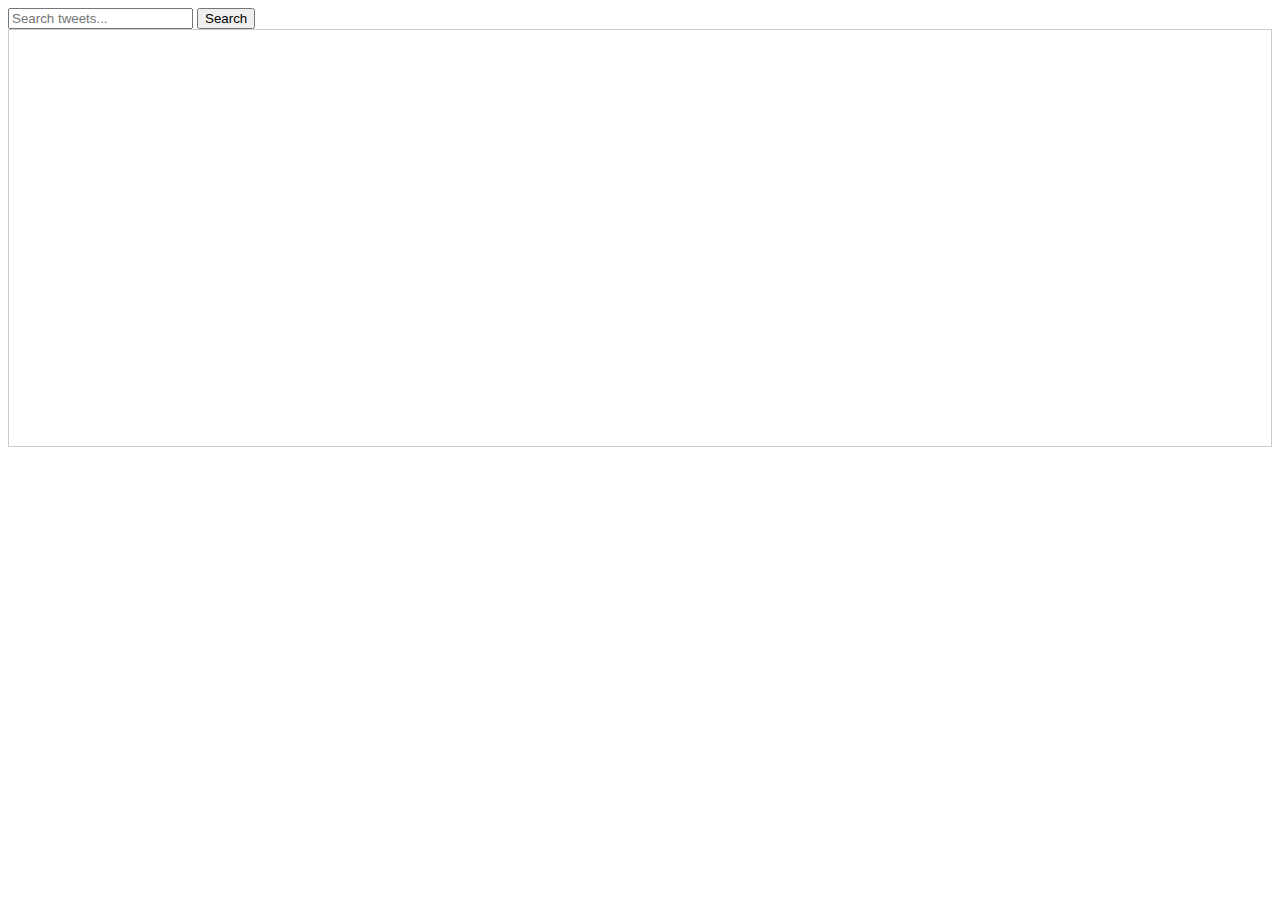
<file: 694-2024-team-13-main/code/templates/index.html>
<!DOCTYPE html>
<html lang="en">
<head>
    <meta charset="UTF-8">
    <title>Twitter Search</title>
    <style>
        #results { overflow-y: auto; height: 400px; border: 1px solid #ccc; padding: 8px; }
    </style>
</head>
<body>
    <input type="text" id="search-box" placeholder="Search tweets...">
    <button onclick="search()">Search</button>
    <div id="results"></div>

    <script>
        function search() {
            var query = document.getElementById('search-box').value;
            fetch('/search', {
                method: 'POST',
                headers: {
                    'Content-Type': 'application/x-www-form-urlencoded',
                },
                body: 'query=' + encodeURIComponent(query)
            })
            .then(response => response.json())
            .then(data => {
                var results = document.getElementById('results');
                results.innerHTML = ''; // Clear old search results
                data.forEach(tweet => {
                    var div = document.createElement('div');
                    div.textContent = tweet.text; // Assuming the returned data contains a 'text' field
                    results.appendChild(div);
                });
            })
            .catch(error => console.error('Error:', error));
        }

        document.getElementById('results').addEventListener('scroll', function() {
            var element = document.getElementById('results');
            if (element.scrollHeight - element.scrollTop === element.clientHeight) {
                // The user has scrolled to the bottom
                search(); // Call search function again to load more data
            }
        });
    </script>
</body>
</html>
</file>
